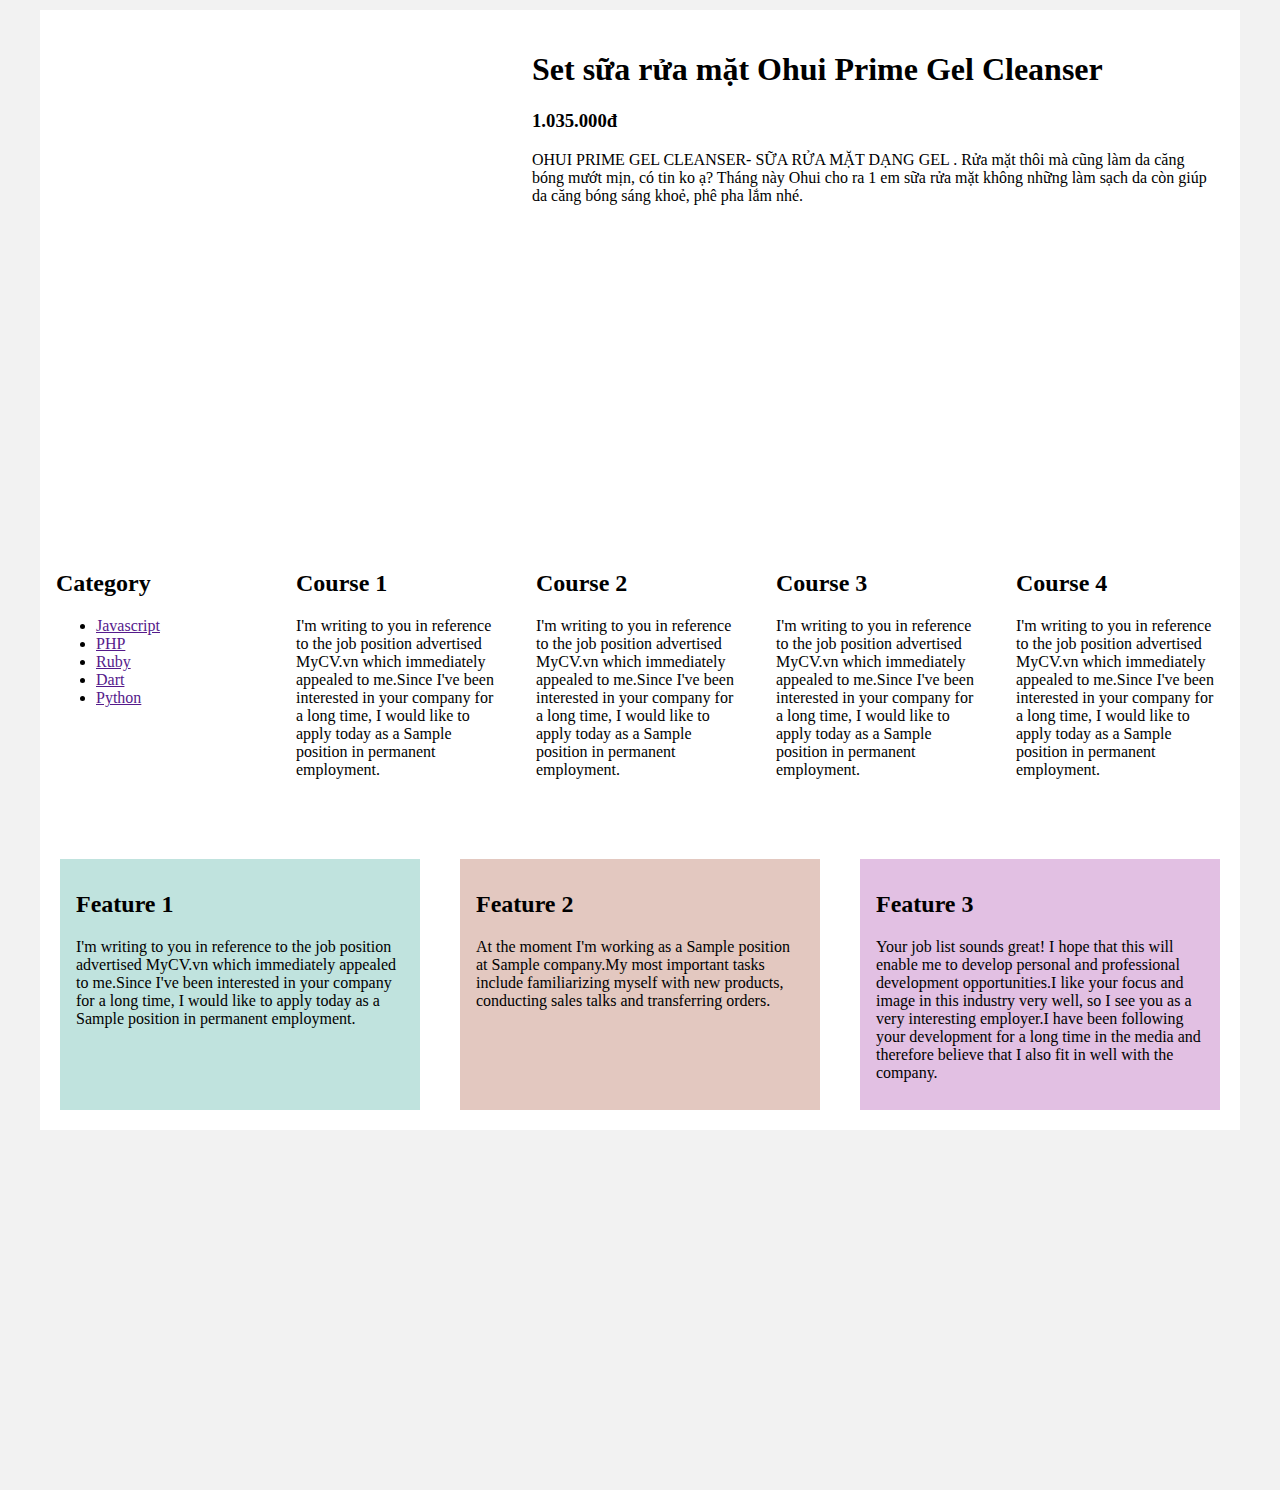
<file: Buoi 3/main.html>
<!DOCTYPE html>
<html lang="en">
    <head>
        <meta charset="UTF-8">
        <meta name="viewport" content="width=device-width, initial-scale=1.0">
        <title>Document</title>
        <link rel="stylesheet" href="main.css">
    </head>

    <body>
        <div class="main">
            <!-- Product -->
            <div class="main__product">
                <div class="main__product-img" style="background-image: url(https://sieuthilamdep.com/images/detailed/13/sua-rua-mat-cho-da-dau-cosmeheal-supershine-double-cleansing-foam.jpg)"></div>
                
                <div class="main__product-info">
                    <h1 class="main__product-name">
                        Set sữa rửa mặt Ohui Prime Gel Cleanser
                    </h1>
                    <h3 class="main__product-price">1.035.000đ</h3>
                    <p class="main__product-desc">
                        OHUI PRIME GEL CLEANSER- SỮA RỬA MẶT DẠNG GEL .
                        Rửa mặt thôi mà cũng làm da căng bóng mướt mịn, có tin ko ạ?
                        Tháng này Ohui cho ra 1 em sữa rửa mặt không những làm sạch da còn giúp da căng bóng sáng khoẻ, phê pha lắm nhé.
                    </p>
                </div>
            </div>

            <!-- Column layout -->
            <div class="column-layout">
                <div class="column-layout__category">
                    <h2>Category</h2>
                    <ul class="column-layout__list">
                        <li class="column-layout__item">
                            <a href="">Javascript</a>
                        </li>
                        <li class="column-layout__item">
                            <a href="">PHP</a>
                        </li>
                        <li class="column-layout__item">
                            <a href="">Ruby</a>
                        </li>
                        <li class="column-layout__item">
                            <a href="">Dart</a>
                        </li>
                        <li class="column-layout__item">
                            <a href="">Python</a>
                        </li>
                    </ul>
                </div>
                
                <div class="column-layout__container">
                    <div class="column-item">
                        <h2>Course 1</h2>
                        <p>I'm writing to you in reference to the job position advertised MyCV.vn which immediately appealed to me.Since I've been interested in your company for a long time, I would like to apply today as a Sample position in permanent employment.</p>
                    </div>
                    <div class="column-item">
                        <h2>Course 2</h2>
                        <p>I'm writing to you in reference to the job position advertised MyCV.vn which immediately appealed to me.Since I've been interested in your company for a long time, I would like to apply today as a Sample position in permanent employment.</p>
                    </div>
                    <div class="column-item">
                        <h2>Course 3</h2>
                        <p>I'm writing to you in reference to the job position advertised MyCV.vn which immediately appealed to me.Since I've been interested in your company for a long time, I would like to apply today as a Sample position in permanent employment.</p>
                    </div>
                    <div class="column-item">
                        <h2>Course 4</h2>
                        <p>I'm writing to you in reference to the job position advertised MyCV.vn which immediately appealed to me.Since I've been interested in your company for a long time, I would like to apply today as a Sample position in permanent employment.</p>
                    </div>
                </div>
            </div>

            <!-- Feature layout -->
            <div class="feature-layout">
                <div class="feature-item">
                    <h2>Feature 1</h2>
                    <p>I'm writing to you in reference to the job position advertised MyCV.vn which immediately appealed to me.Since I've been interested in your company for a long time, I would like to apply today as a Sample position in permanent employment.</p>
                </div>
                <div class="feature-item">
                    <h2>Feature 2</h2>
                    <p>At the moment I'm working as a Sample position at Sample company.My most important tasks include familiarizing myself with new products, conducting sales talks and transferring orders.</p>
                </div>
                <div class="feature-item">
                    <h2>Feature 3</h2>
                    <p>Your job list sounds great! I hope that this will enable me to develop personal and professional development opportunities.I like your focus and image in this industry very well, so I see you as a very interesting employer.I have been following your development for a long time in the media and therefore believe that I also fit in well with the company.</p>
                </div>
            </div>
        </div>
    </body>
</html>
</file>
<file: Buoi 3/main.css>
* {
    box-sizing: border-box;
}

body {
    margin: 0;
    background-color: rgba(0, 0, 0, 0.05);
}

.main {
    width: 1200px;
    min-height: 100vh;
    max-width: 100%;
    margin: 10px auto 360px;
    background-color: #fff;
    padding-bottom: 20px;
}

/* Product */
.main__product {
    display: flex;
    padding: 10px;
}

.main__product-img {
    width: 40%;
    padding-top: 40%;
    background-repeat: no-repeat;
    background-position: center;
    background-size: cover;
    margin: 0 auto;
}

.main__product-info {
    width: 60%;
    padding: 10px;
}

/* Column layout */
.column-layout {
    margin-top: 36px;
    padding: 12px 0;
    background-color: #fff;
    display: flex;
}

.column-layout__category {
    width: 20%;
    padding: 0 16px;
}

.column-layout__container {
    width: 80%;
    display: flex;
    flex-wrap: wrap;
}

.column-item {
    width: 25%;
    padding: 0 16px;
}

/* Feature layout */
.feature-layout {
    margin-top: 36px;
    display: flex;
    justify-content: space-around;
}

.feature-item {
    padding: 12px 16px;
    margin-top: 16px;
    flex-basis: 30%;
}

.feature-item:nth-child(1) {
    background-color: rgb(192, 227, 222);
}

.feature-item:nth-child(2) {
    background-color: rgb(227, 200, 192);
}

.feature-item:nth-child(3) {
    background-color: rgb(226, 192, 227);
}

/* Mobile: width < 740px */
@media only screen and (max-width: 46.1875em) {
    /* info */
    .main__product{
        flex-direction: column-reverse;
    }
    .main__product-info{
        width: 100%;
    }
    .main__product-desc{
        display: none;
    }

    /* Khóa học */
    .column-layout__container {
        width : 100%;

    }
    .column-layout__category{
        display : none
    }
    .column-item{
        width: 50%;
    }

    /* card layout */
    .feature-layout{
        flex-direction: column;
    }

}

/* Tablet: width >= 740px and width < 1024px */
@media only screen and (min-width: 46.25em) and (max-width: 63.9375em) {
    /* info */
    .main__product{
        flex-direction: column-reverse;
    }
    .main__product-info{
        width: 100%;
    }
    .main__product-desc{
        display: none;
    }

    /* sourse */
    .column-item{
        width : 33,333%
    }
}
</file>
